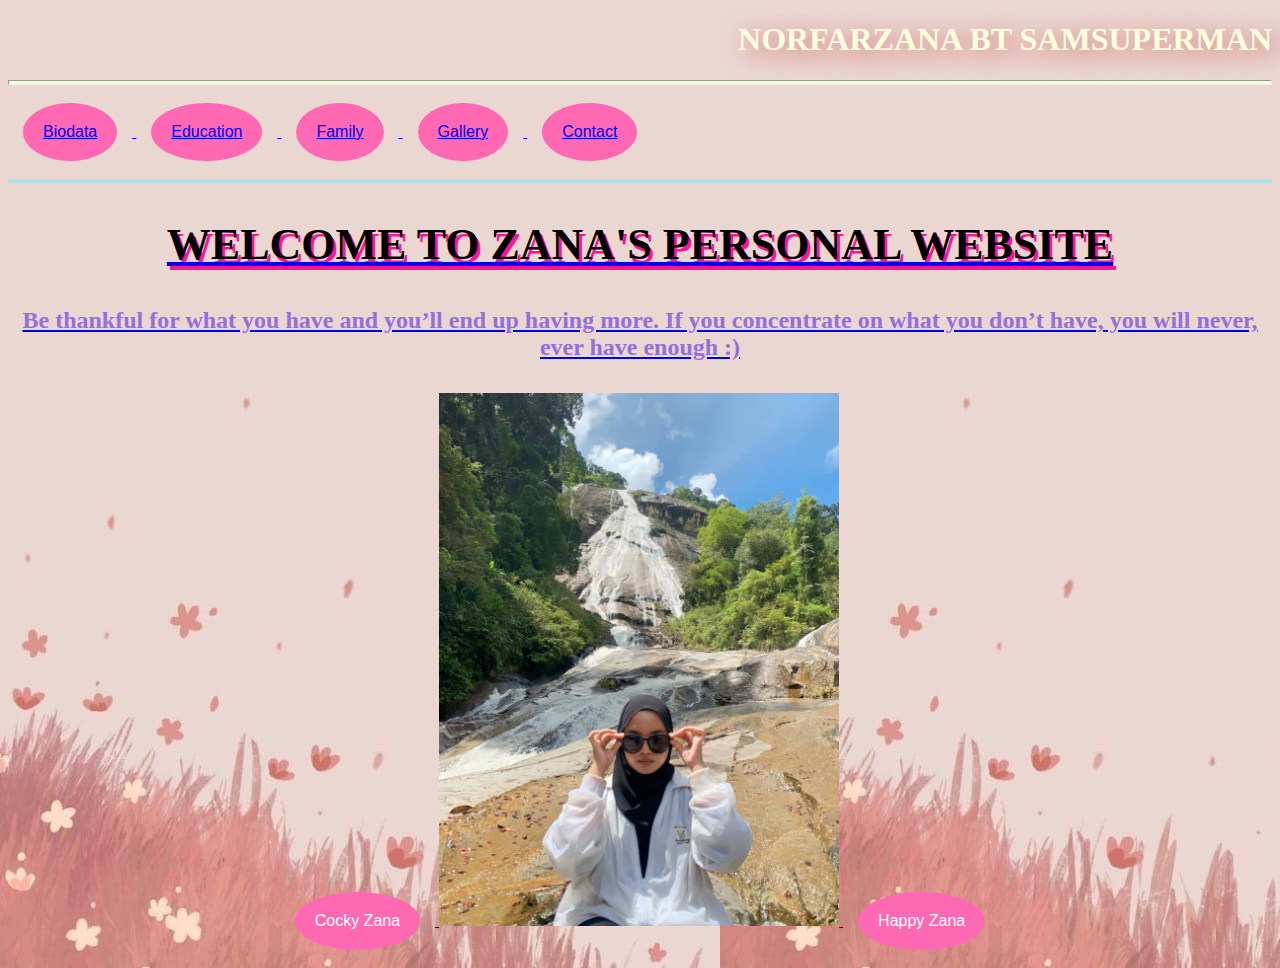
<file: index.html>
<!DOCTYPE html>
<html>
<head>
	<meta charset="utf-8">
	<meta name="viewport" content="width=device-width, initial-scale=1">
	<title>HOMEPAGE</title>

	<link rel="stylesheet" type="text/css" href= "diam/tolong.css" >
</head>
<body>

	<style>
		body
		{
			background-image: url('gambar/wallpaper3.jpg');
		}
	</style>


		<h1 style="text-align: right; font-family: arial pink;"> <span> NORFARZANA BT SAMSUPERMAN</span> </h1>
		<hr style="height: 3px; color: pink; background-color: lemonchiffon;">
<div>
  	<button> <a href= "biodata.html">Biodata</button> 
<button> <a href="education.html">Education</button>
<button> <a href="family.html">Family</button>
<button> <a href= "gallery.html">Gallery</button>
<button> <a href= "contact.html">Contact</button>
</div>

		<hr style="height:4px; background-color:powderblue; color: olivedrab;border: black; border-width: 10;">
		<p style="text-align:center;">
		<h2 style="text-align:center; font-family: cursive;"> WELCOME TO ZANA'S PERSONAL WEBSITE</h2> </p>

		<header style="text-align:center;">
		<footer style="background-color: mistyrose; bottom: 40px; font-size: 52px; text-align:center;">	
		</footer>

		 <script>
         {
            alert("Assalamualaikum \n Hai semua! \n Selamat datang ke website saya! \n Jaga diri ya semua, kesihatan diri perlu diutamakan!")
         }
     </script>

     <h4> Be thankful for what you have and you’ll end up having more. If you concentrate on what you don’t have, you will never, ever have enough :) </h4>

     	<button onclick="document.getElementById('myImage').src='gambar/depan3.jpg'">Cocky Zana </button>

<img id="myImage" src="gambar/depan3.jpg" style="width:400px">

<button onclick="document.getElementById('myImage').src='gambar/depan2.jpg'"> Happy Zana </button>
     
</body>
</html>
</file>
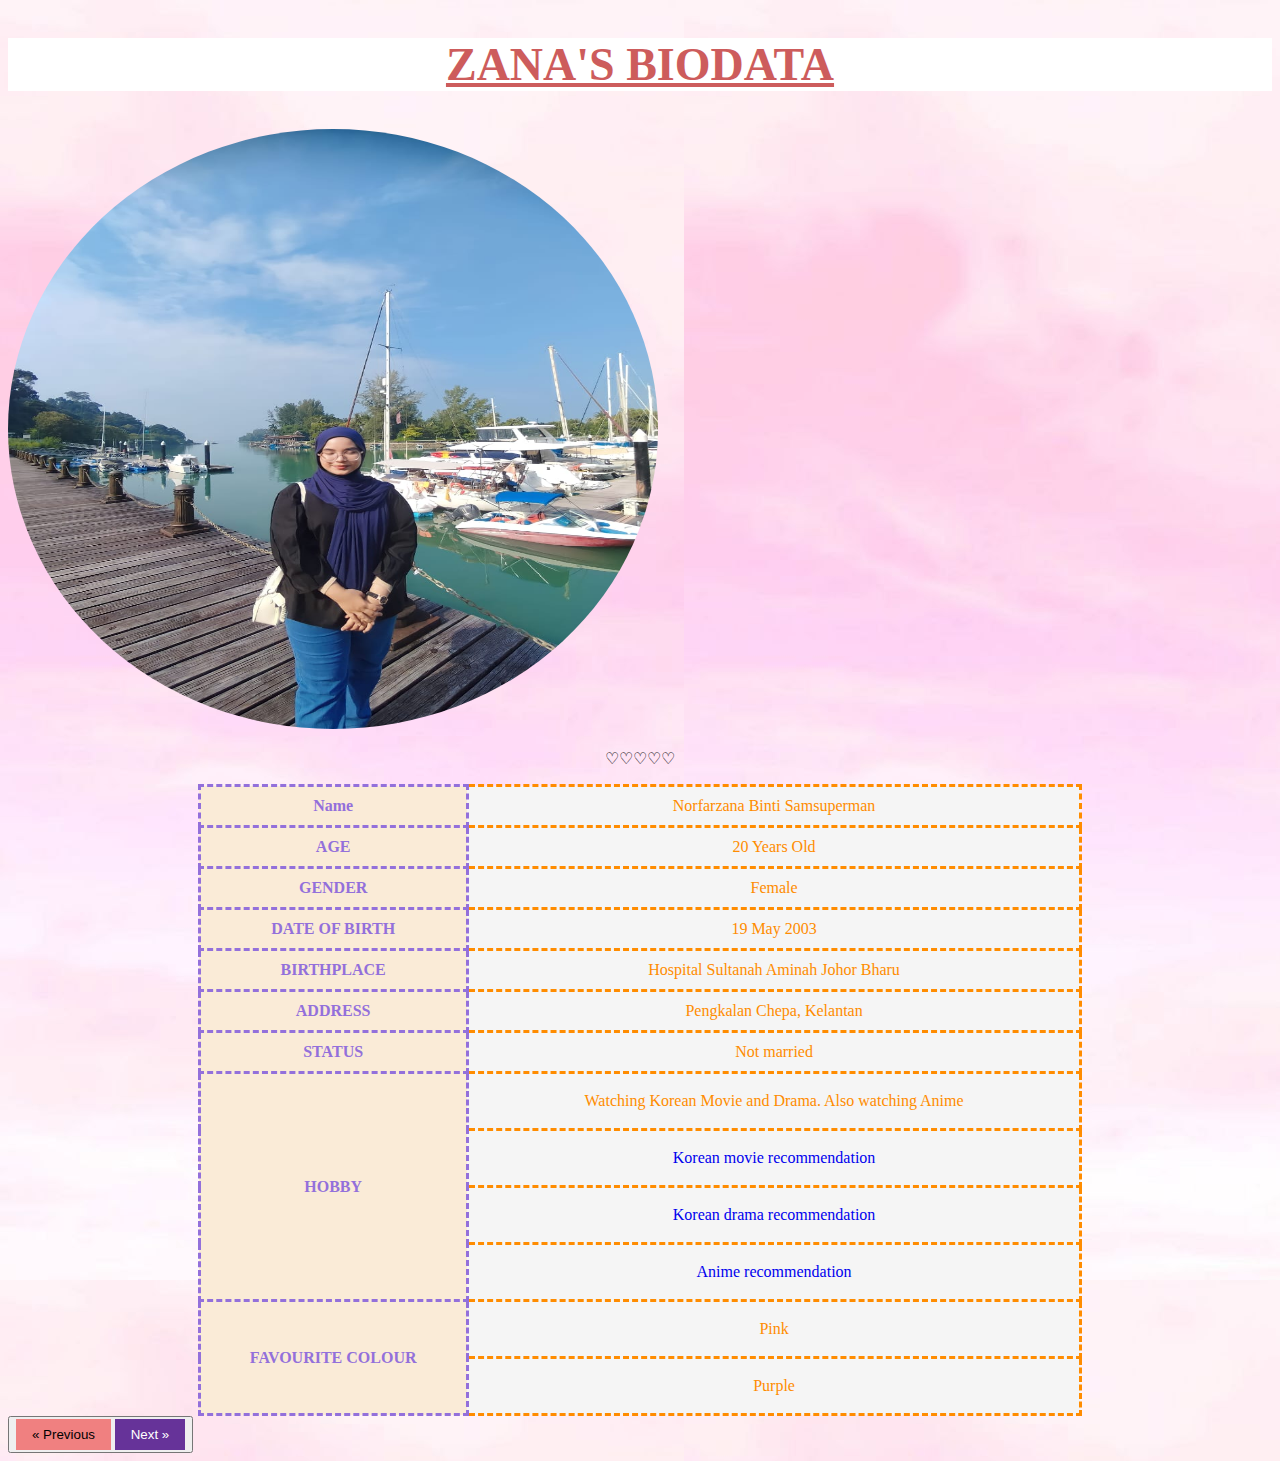
<file: biodata.html>
<!DOCTYPE html>
<html>
<head>
	<meta charset="utf-8">
	<meta name="viewport" content="width=device-width, initial-scale=1">
	<title>BIODATA</title>
	<link rel="stylesheet" type="text/css" href="diam/biodataa.css">
	<style>





		body
		{
			background-image: url('gambar/jihah1.jpg');

		}

		table, th, td, tr
		{

			border: dashed; color: darkorange; 
			border-collapse: collapse;



		}
		th, td
		{
			padding: 10px;
		}
		th
		{
			background-color: antiquewhite;
			color: mediumpurple;
		}
		tr
		{
			background-color: whitesmoke;
		}
		td
		{
			text-align: center;
		}
		td:hover
		{
			background-color: lightskyblue;
		}
		span
		{
			text-shadow: greenyellow;
		}
	</style>

	

</head>
<body>
   <h2 style=" background-color: white; font-size: 46px; color: indianred;"> ZANA'S BIODATA</h2>

 <img src="gambar/gambar_biodata.jpg" alt="Avatar" class="avatar"> 

	<p style="text-align: center;"> ♡♡♡♡♡ </p>
 		

<table style="width:70%" align="center">
	<div>
		<th>Name</th>
		<td>Norfarzana Binti Samsuperman</td>
	</tr>

	<tr>
		<th>AGE</th>
		<td>20 Years Old</td>
	</tr>
	<tr>
		<th>GENDER</th>
		<td>Female</td>
	</tr>

	<tr>
		<th> DATE OF BIRTH</th>
		<td>19 May 2003</td>
	</tr>

	<tr>
		<th>BIRTHPLACE</th>
		<td>Hospital Sultanah Aminah Johor Bharu</td>
	</tr>
	<tr>
		<th> ADDRESS</th>
		<td> Pengkalan Chepa, Kelantan</td>
	</tr>
	<tr>
		<th>STATUS</th>
		<td>Not married</td>
	</tr>
	<tr>
		<th rowspan="4">HOBBY</th>
		<td> <a> Watching Korean Movie and Drama. Also watching Anime </a> </td>
		<tr>
    <td> <a href="https://mydramalist.com/article/13-best-korean-movies-of-2023-so-far"target="_blank"> Korean movie recommendation</a></td>
 </tr>
 </tr>
 	<tr>
    <td> <a href="https://mydramalist.com/shows/top_korean_dramas"target="_blank"> Korean drama recommendation </a></td>
 </tr>
 	<tr>
 		<td> <a href="https://www.anime-planet.com/anime/one-piece/recommendations"target="_blank"> Anime recommendation </a> </td>
 	</tr>
 </tr>
 	<tr>
		<th rowspan="2">FAVOURITE COLOUR</th>
		<td> <a> Pink </a> </td>
		<tr>
    <td> <a> Purple </a></td>
 </tr>
</div>

</table>
<button>
<a href="index.html" class="previous">&laquo; Previous</a>
<a href="education.html" class="next">Next &raquo;</a>
</button>



</body>
</html>
</file>
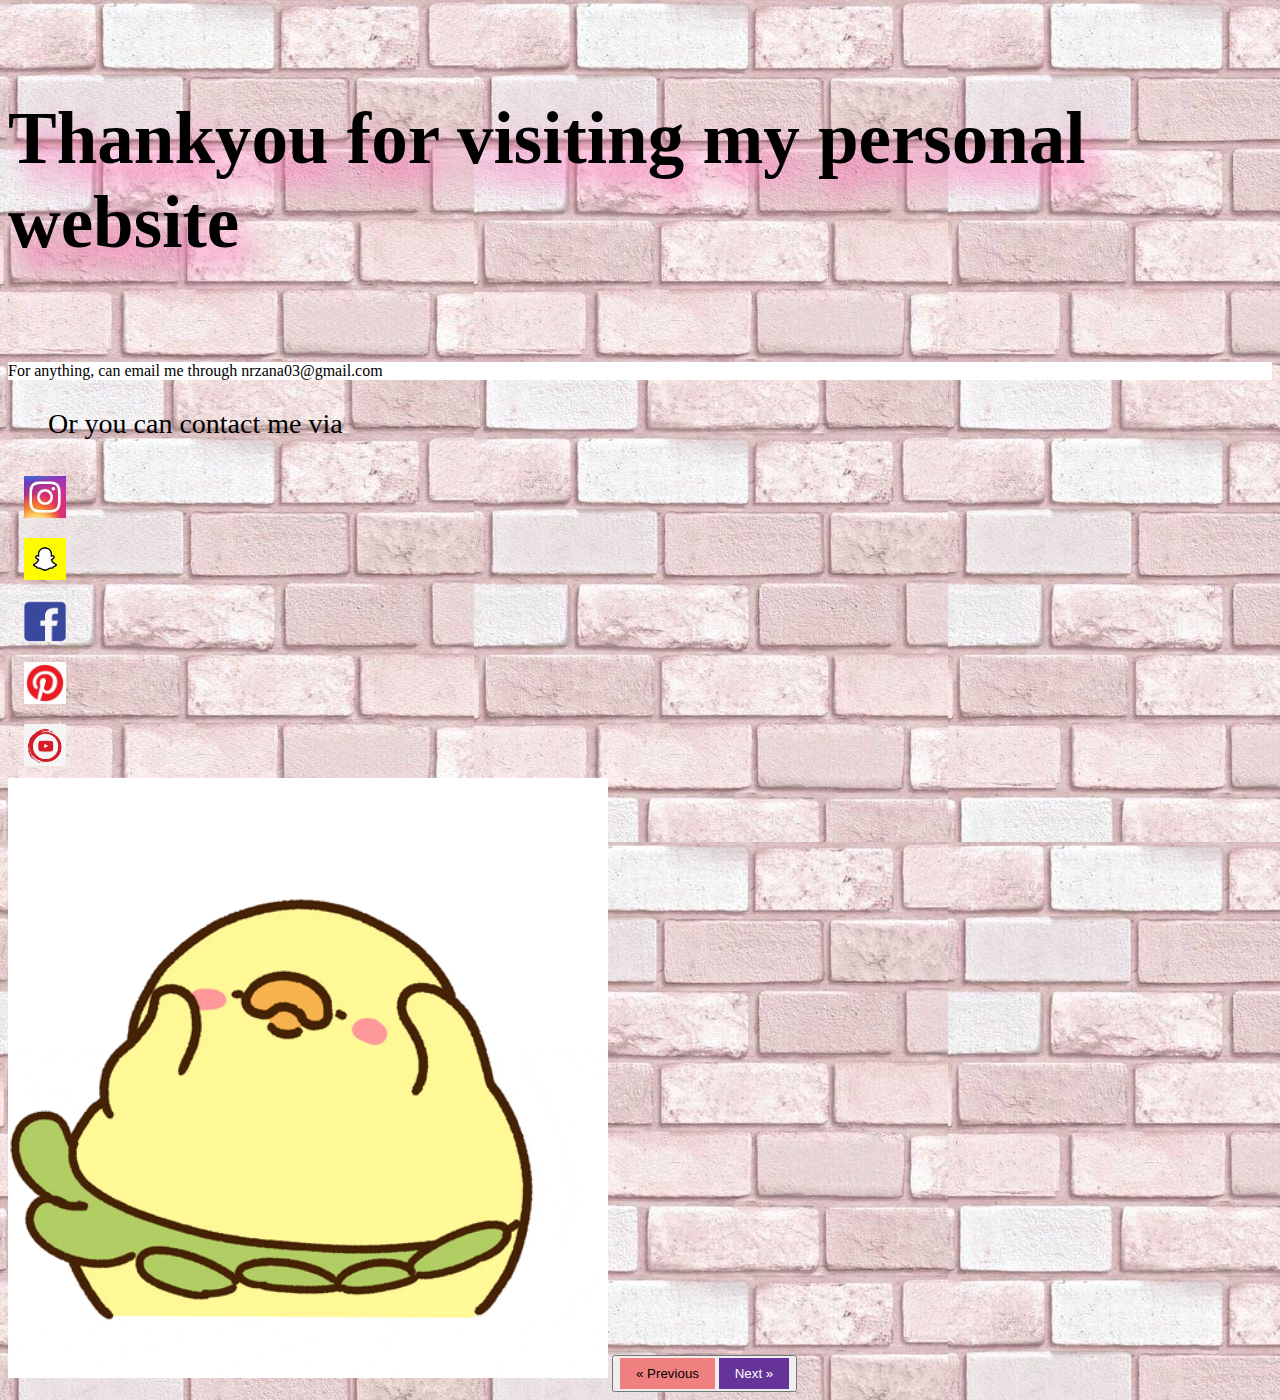
<file: contact.html>
<!DOCTYPE html>
<html>
<head>
	<meta charset="utf-8">
	<meta name="viewport" content="width=device-width, initial-scale=1">
	<title>Contact</title>
	<link rel="stylesheet" type="text/css" href="diam/contac.css">
</head>
<body>

  <h4>Thankyou for visiting my personal website</h4>
<style>
	body
		{
			background-image: url('gambar/backgroundkoko.jpg');
		}

</style>
</head>
<body>
<style> 
#myDIV {
  border: none;
  animation: mymove 5s infinite;
}

@keyframes mymove {
  50% {font-size: 40px;}
}
</style>
</head>
<body>

<div id="myDIV">
  <p >For anything, can email me through nrzana03@gmail.com </p>
</div>

<ul style="font-size: 28px;">Or you can contact me via</ul>
	<li> <a href="https://www.instagram.com/_nzanaa?igsh=MXJ3ZWg5b2VqbHNscA=="><img src="gambar/instagram.jpg"style="width:42px;height:42px;"></a></li>
	<li> <a href="https://www.snapchat.com/add/nrrzanaa?share_id=Y5e0TbJKA6M&locale=en-GB"><img src="gambar/snapchat.jpg"style="width:42px;height:42px;"></a></li>
	<li> <a href="https://www.facebook.com/nrr.zana?mibextid=JRoKGi"><img src="gambar/facebook.jpg"style="width:42px;height:42px;"></a></li>
	<li> <a href="https://pin.it/4Cc1cu9"><img src="gambar/pinterest.jpg"style="width:42px;height:42px;"></a></li>
	<li> <a href="https://youtube.com/@norfarzana9795?si=nWuAUMPJ5kdHZNul"><img src="gambar/youtube.jpg"style="width:42px;height:42px;"></a></li>

<img src="gambar/duck.gif" style="height:600px" "width:600px">

<button class="center">
<a href="family.html" class="previous">&laquo; Previous</a>
<a href="index.html" class="next">Next &raquo;</a>
</button>




</body>
</html>
</file>
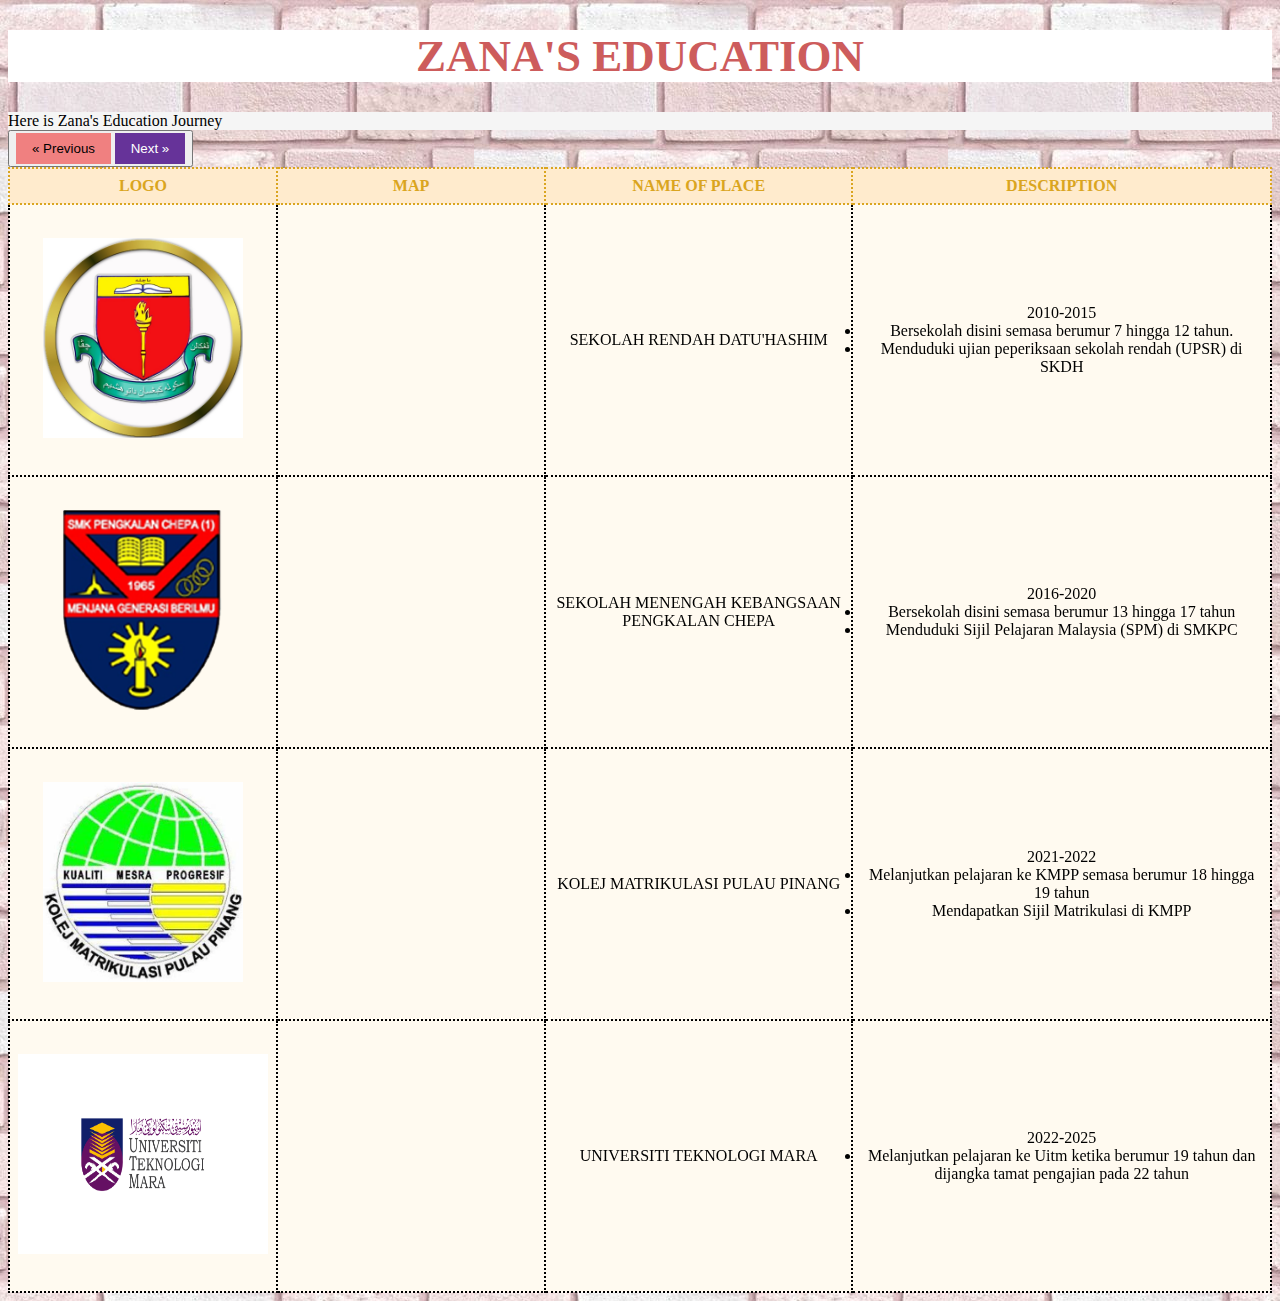
<file: education.html>
<!DOCTYPE html>
<html>
<head>
	<meta charset="utf-8">
	<meta name="viewport" content="width=device-width, initial-scale=1">
	<title>EDUCATION</title>
	<link rel="stylesheet" type="text/css" href="diam/edu.css">
	
	<style>

		body
		{
			background-image: url('gambar/backgroundkoko.jpg');
		}
		table, th, td, tr
		{

			border: 2px dotted; green;
			border-collapse: collapse;

		}
		th, td
		{
			padding: 8px;
		}
		th
		{
			background-color: blanchedalmond;
			color: goldenrod;
		}
		tr
		{
			background-color: floralwhite;
		}
		td
		{
			text-align: center;
		}
		td:hover
		{
			background-color: lightcyan;
		}

	</style>


</head>
<body>

<table class="center">
	<h1 style="color: indianred; text-align: center;"> ZANA'S EDUCATION</h1>
	<style>
		h1 {
			font-size: 45px;
			background-color: white;
		}
	</style>
<li style="background-color: whitesmoke;"> Here is Zana's Education Journey</li>



	<tr>
		<th>LOGO</th>
		<th>MAP</th>
		<th>NAME OF PLACE</th>
		<th>DESCRIPTION</th>
		
	</tr>
	<tr>
		<td > <a href="https://www.uitm.edu.my/index.php/en"> <img src="gambar/skdh.jpg" style="width: 200px;height: 200px;"></td>
		<td style="width:2px"> <iframe src="https://www.google.com/maps/embed?pb=!1m18!1m12!1m3!1d3966.7981675170613!2d102.28649637360645!3d6.157780527308103!2m3!1f0!2f0!3f0!3m2!1i1024!2i768!4f13.1!3m3!1m2!1s0x31b6b1bd54a4237d%3A0x2914e331f0c6edee!2sSK%20Datu&#39;%20Hashim!5e0!3m2!1sen!2smy!4v1702109602049!5m2!1sen!2smy" width="250" height="250" style="border:0;" allowfullscreen="" loading="lazy" referrerpolicy="no-referrer-when-downgrade"></iframe> </td>
		<td>SEKOLAH RENDAH DATU'HASHIM</td>
		<td>2010-2015<li> Bersekolah disini semasa berumur 7 hingga 12 tahun. <li> Menduduki ujian peperiksaan sekolah rendah (UPSR) di SKDH </li> </li></td>

		<tr>	
		<td> <img src="gambar/smkpc.png" style="width:200px;height:200px"> </td>
		<td> <iframe src="https://www.google.com/maps/embed?pb=!1m14!1m8!1m3!1d15867.248215225582!2d102.2980476!3d6.1559212!3m2!1i1024!2i768!4f13.1!3m3!1m2!1s0x31b6b1a04d972cc1%3A0xeb781bced0cef6c0!2sSMK%20Pengkalan%20Chepa%202!5e0!3m2!1sen!2smy!4v1702109550472!5m2!1sen!2smy" width="250" height="250" style="border:0;" allowfullscreen="" loading="lazy" referrerpolicy="no-referrer-when-downgrade"></iframe> </td>
		<td>SEKOLAH MENENGAH KEBANGSAAN PENGKALAN CHEPA</td>
		<td>2016-2020 <li> Bersekolah disini semasa berumur 13 hingga 17 tahun </li> <li> Menduduki Sijil Pelajaran Malaysia (SPM) di SMKPC </li></td>
		</tr>

		<tr>
		<td> <img src="gambar/kmpp.jpeg" style="width:200px;height:200px"></td>
		<td> <iframe src="https://www.google.com/maps/embed?pb=!1m18!1m12!1m3!1d3971.507389260002!2d100.43312907360242!3d5.491392934298856!2m3!1f0!2f0!3f0!3m2!1i1024!2i768!4f13.1!3m3!1m2!1s0x304ada9f66a2bd75%3A0xee9f86140c80248!2sKolej%20Matrikulasi%20Pulau%20Pinang!5e0!3m2!1sen!2smy!4v1702109316421!5m2!1sen!2smy" width="250" height="250" style="border:0;" allowfullscreen="" loading="lazy" referrerpolicy="no-referrer-when-downgrade"></iframe> </td>
		<td>KOLEJ MATRIKULASI PULAU PINANG</td>
		<td>2021-2022 <li> Melanjutkan pelajaran ke KMPP semasa berumur 18 hingga 19 tahun</li> <li> Mendapatkan Sijil Matrikulasi di KMPP </li></td>
		</tr>

		<tr>	
		<td> <img src="gambar/uitm.png" style="width:250px;height:200px"></td>
		<td>  <iframe src="https://www.google.com/maps/embed?pb=!1m18!1m12!1m3!1d3967.1147936017305!2d102.2283092749895!3d6.115245393871354!2m3!1f0!2f0!3f0!3m2!1i1024!2i768!4f13.1!3m3!1m2!1s0x31b6afc3ed4c95fd%3A0x101640f19756f575!2sUiTM%20Cawangan%20Kelantan%20Kampus%20Kota%20Bharu!5e0!3m2!1sen!2smy!4v1702108974662!5m2!1sen!2smy" width="250" height="250" style="border:0;" allowfullscreen="" loading="lazy" referrerpolicy="no-referrer-when-downgrade"></iframe> </td>
		<td> UNIVERSITI TEKNOLOGI MARA</td>
		<td>2022-2025 <li> Melanjutkan pelajaran ke Uitm ketika berumur 19 tahun dan dijangka tamat pengajian pada 22 tahun</li></td>
		</tr>
	</tr>
	<button class="center">
<a href="biodata.html" class="previous">&laquo; Previous</a>
<a href="family.html" class="next">Next &raquo;</a>
</button>


	</body>
	</html>
</file>
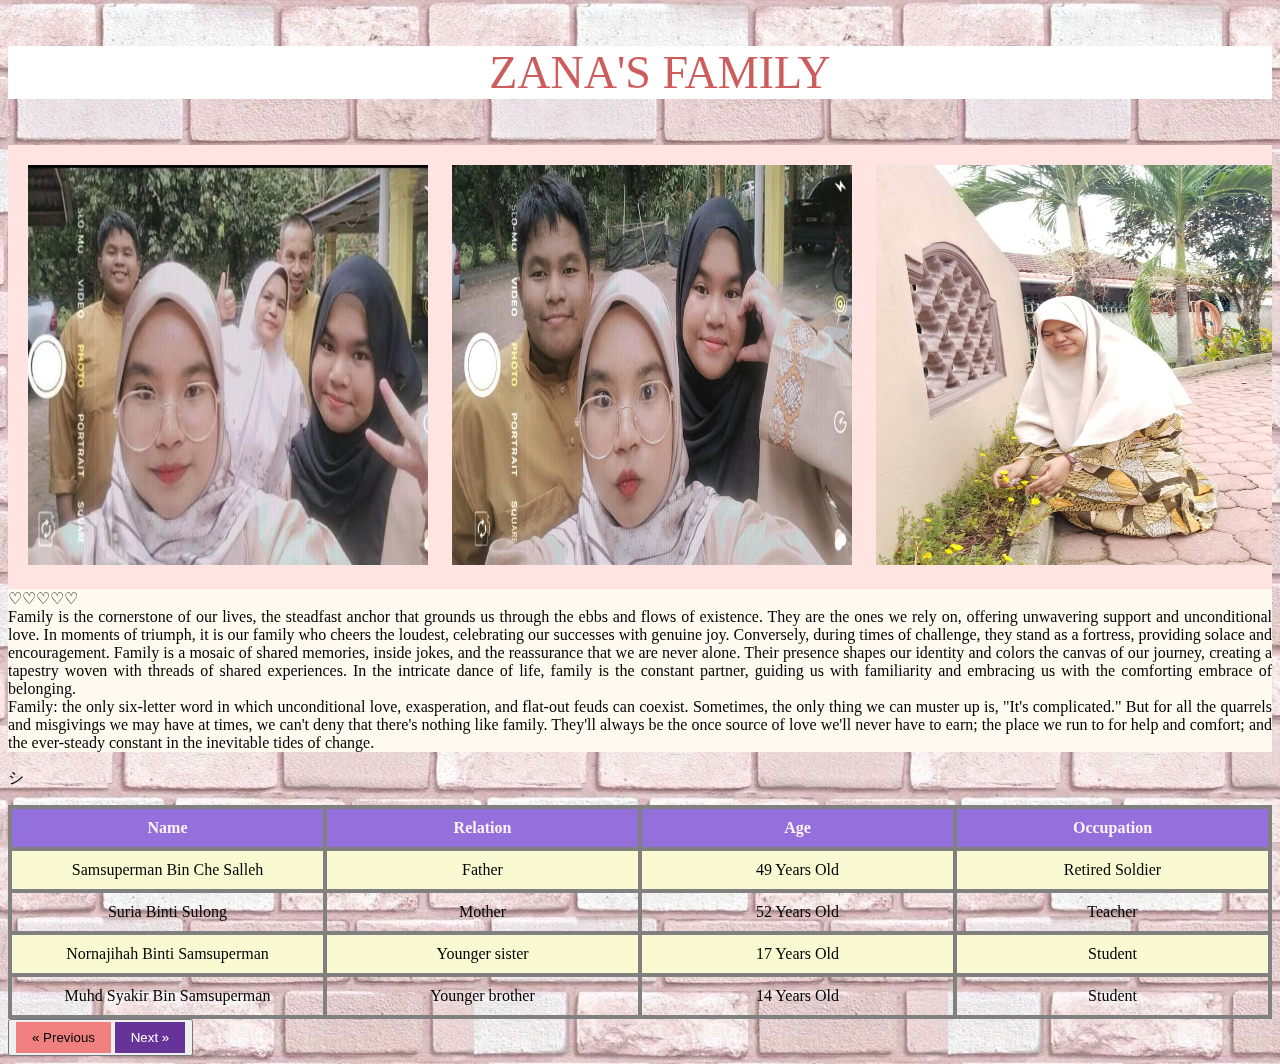
<file: family.html>
<!DOCTYPE html>
<html>
<head>
	<meta charset="utf-8">
	<meta name="viewport" content="width=device-width, initial-scale=1">
	<title>FAMILY</title>

	<link rel="stylesheet" type="text/css" href= "diam/famili.css" >

</head>
<body>

	<ol style=" background-color: white; font-size: 46px; color: indianred;"> ZANA'S FAMILY</ol>

	<div class="scroll-container">
  <img src="gambar/family.jpg" height="400px" width="400px">
  <img src="gambar/ibu.jpg" height="400px" width="400px">
  <img src="gambar/famibu.jpg" height="400px" width="400px">
  <img src="gambar/famna.jpg" height="400px" width="400px">
</div>

	<li> ♡♡♡♡♡ </li>
	<li style="text-justify: inter-character;"> Family is the cornerstone of our lives, the steadfast anchor that grounds us through the ebbs and flows of existence. They are the ones we rely on, offering unwavering support and unconditional love. In moments of triumph, it is our family who cheers the loudest, celebrating our successes with genuine joy. Conversely, during times of challenge, they stand as a fortress, providing solace and encouragement. Family is a mosaic of shared memories, inside jokes, and the reassurance that we are never alone. Their presence shapes our identity and colors the canvas of our journey, creating a tapestry woven with threads of shared experiences. In the intricate dance of life, family is the constant partner, guiding us with familiarity and embracing us with the comforting embrace of belonging.</li>
	<li> Family: the only six-letter word in which unconditional love, exasperation, and flat-out feuds can coexist. Sometimes, the only thing we can muster up is, "It's complicated." But for all the quarrels and misgivings we may have at times, we can't deny that there's nothing like family. They'll always be the once source of love we'll never have to earn; the place we run to for help and comfort; and the ever-steady constant in the inevitable tides of change.</li>

	<style>

		body
		{
			background-image: url('gambar/backgroundkoko.jpg');
		}
		table, th, td, tr
		{

			border: 4px gray solid;
			border-collapse: collapse;

		}
		th, td
		{
			padding: 10px;
	lightseagreen	}
		th
		{
			background-color: mediumpurple;
			color: lavenderblush;
		}
		tr:nth-child(even)
		{
			background-color: lightgoldenrodyellow;
		}
		td
		{
			text-align: center;
		}
		td:hover
		{
			background-color: lightseagreen;
		}

</style>
<p> シ </p>

	<table style="width:100%">

	<tr>
		<th style="width:25%">Name</th>
		<th style="width:25%">Relation</th>
		<th style="width:25%">Age</th>
		<th style="width:25%">Occupation</th>
	</tr>
	<tr>
		<td>Samsuperman Bin Che Salleh</td>
		<td>Father</td>
		<td> 49 Years Old</td>
		<td>Retired Soldier</td>

		<tr>	
		<td>Suria Binti Sulong</td>
		<td>Mother</td>
		<td> 52 Years Old</td>
		<td> Teacher </td>
		</tr>

		<tr>
		<td>Nornajihah Binti Samsuperman</td>
		<td>Younger sister</td>
		<td> 17 Years Old</td>
		<td>Student </td>
		</tr>

		<tr>	
		<td>Muhd Syakir Bin Samsuperman</td>
		<td>Younger brother</td>
		<td> 14 Years Old</td>
		<td> Student</td>
		</tr>

	</tr>

</table>
<button class="center">
<a href="education.html" class="previous">&laquo; Previous</a>
<a href="gallery.html" class="next">Next &raquo;</a>
</button>
 

</body>
</html>
</file>
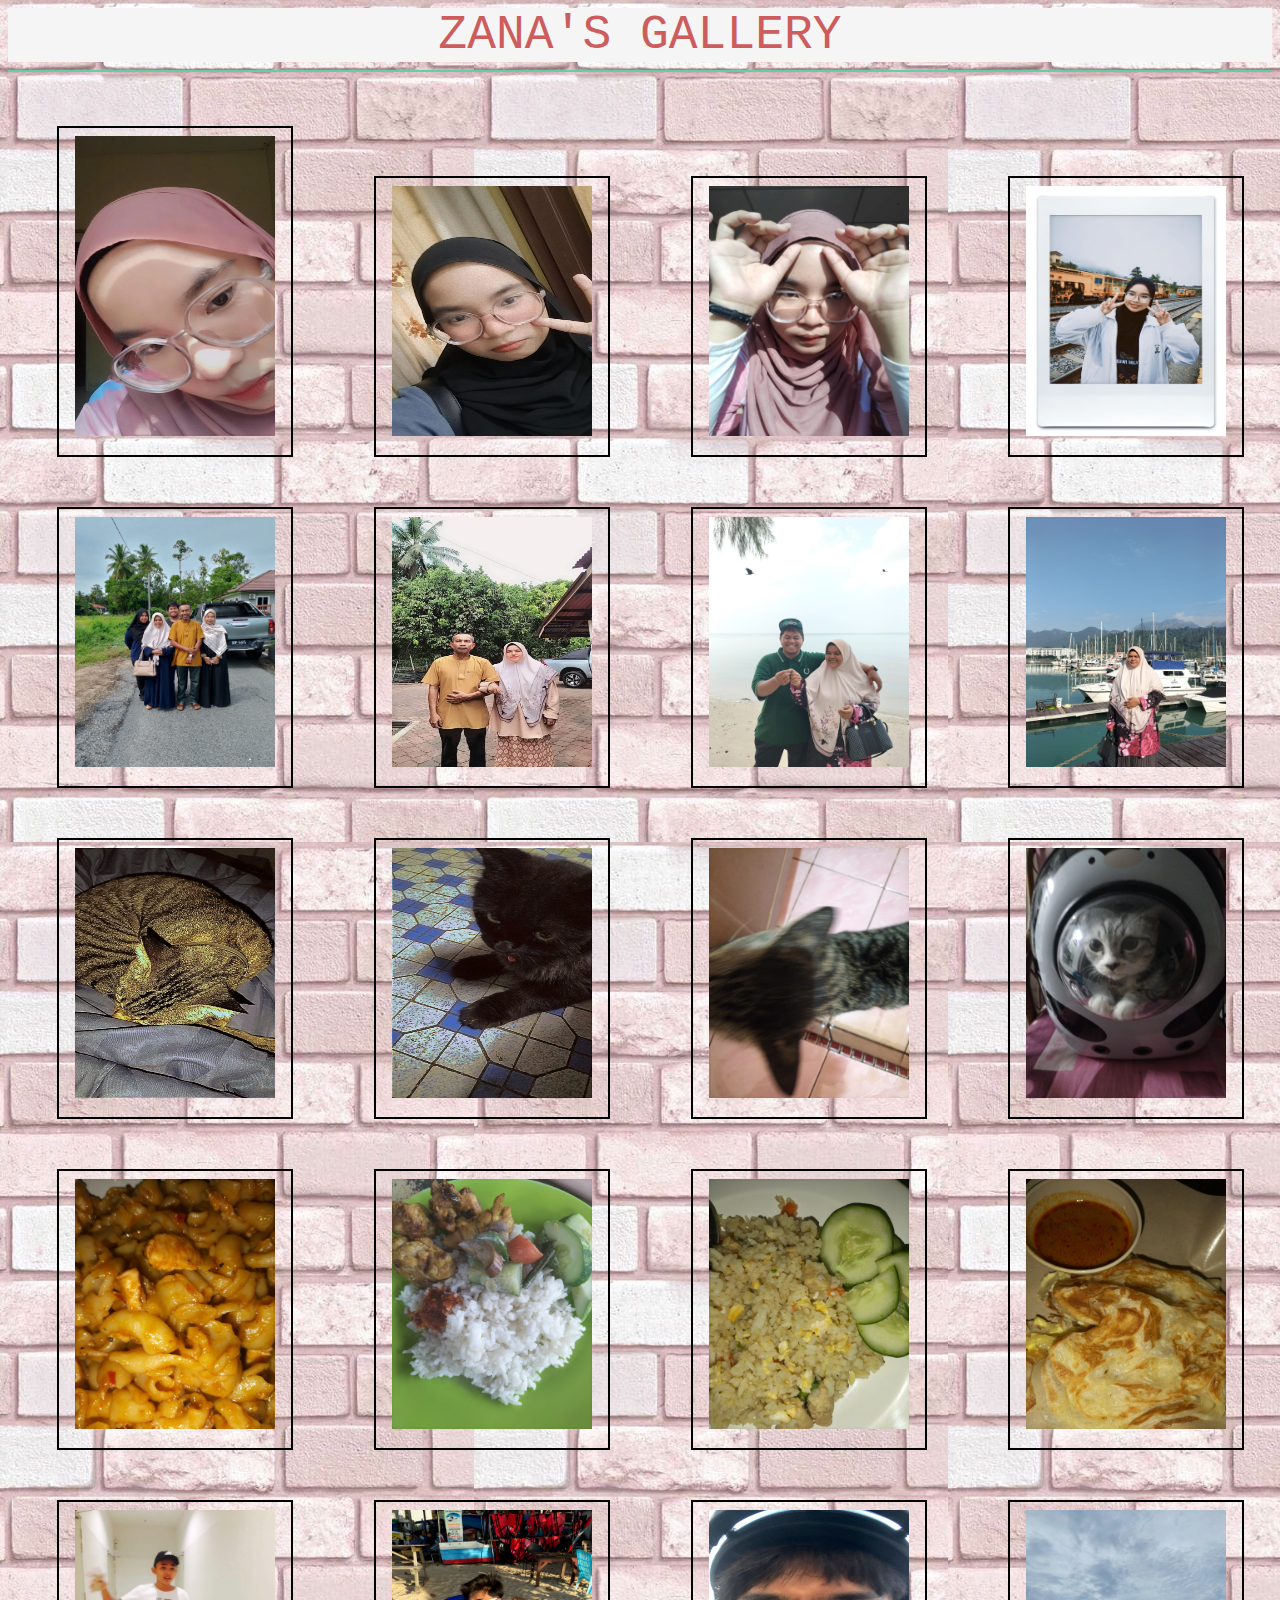
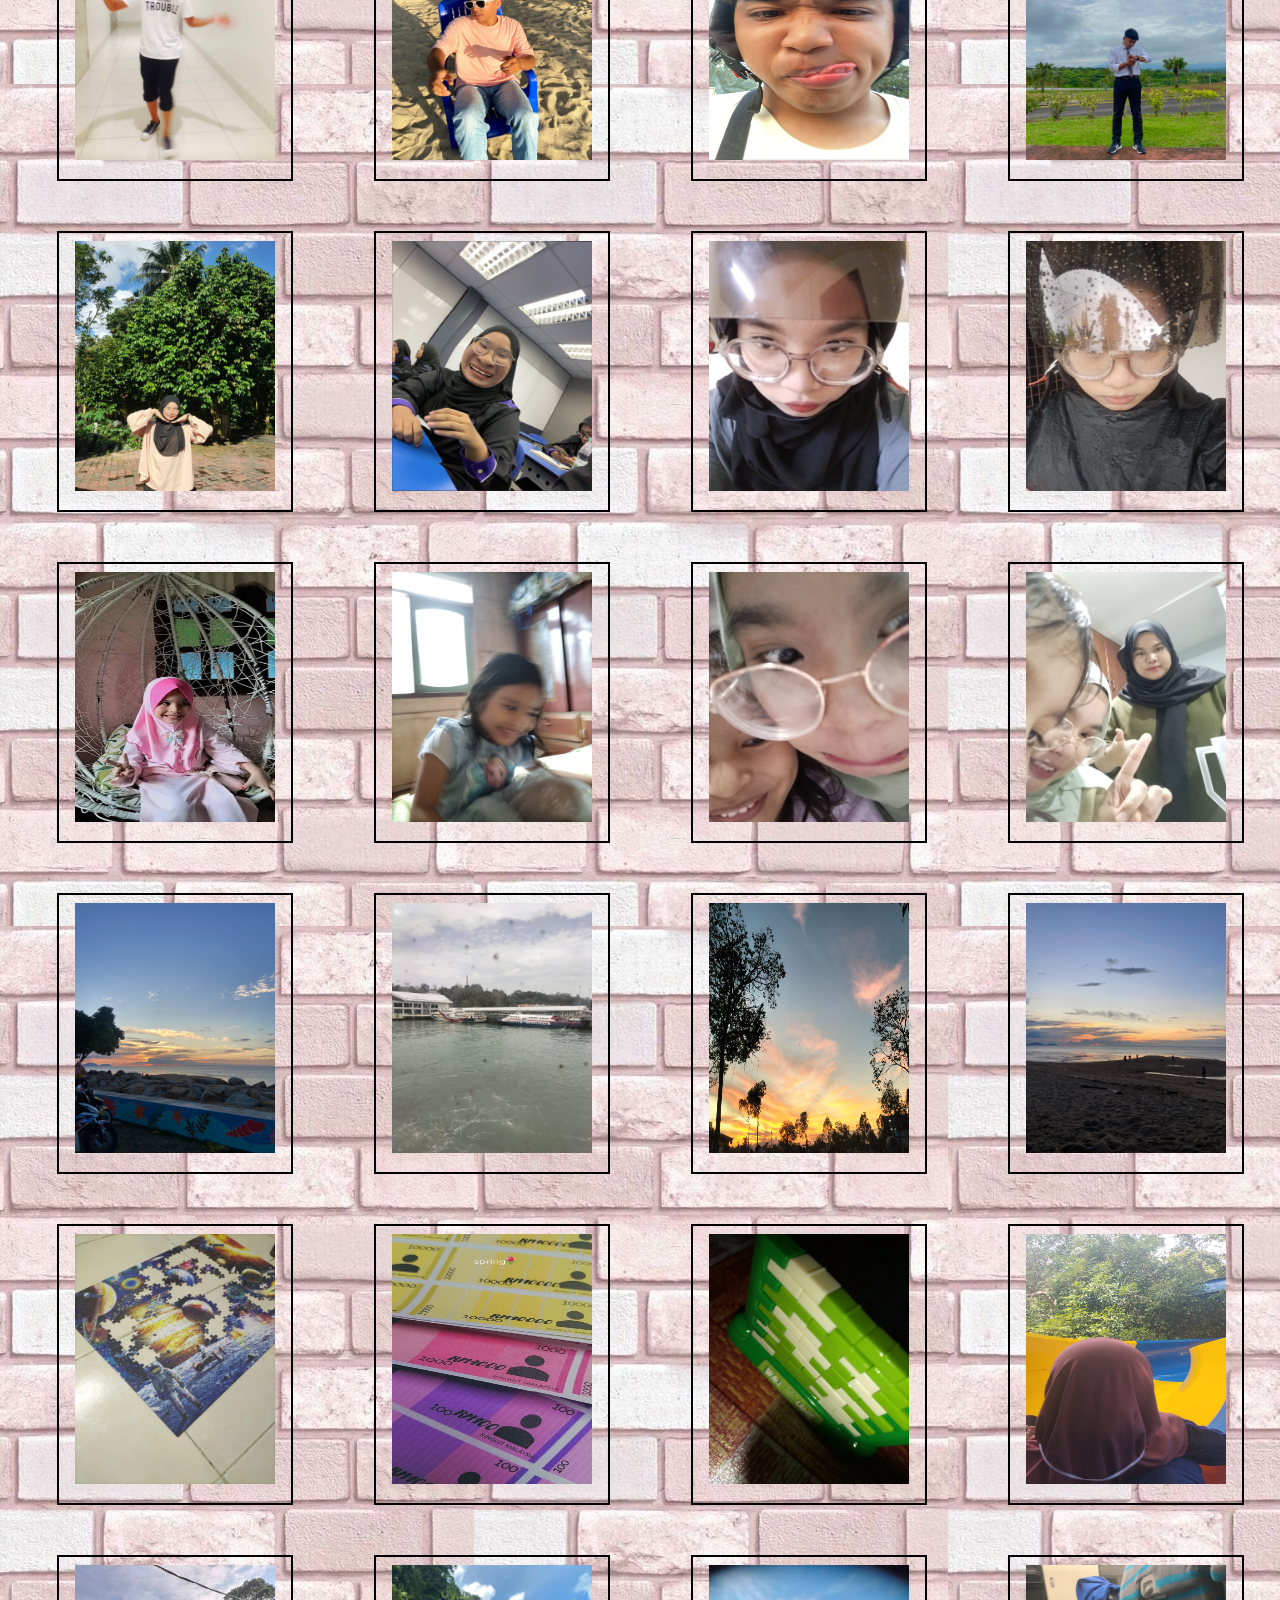
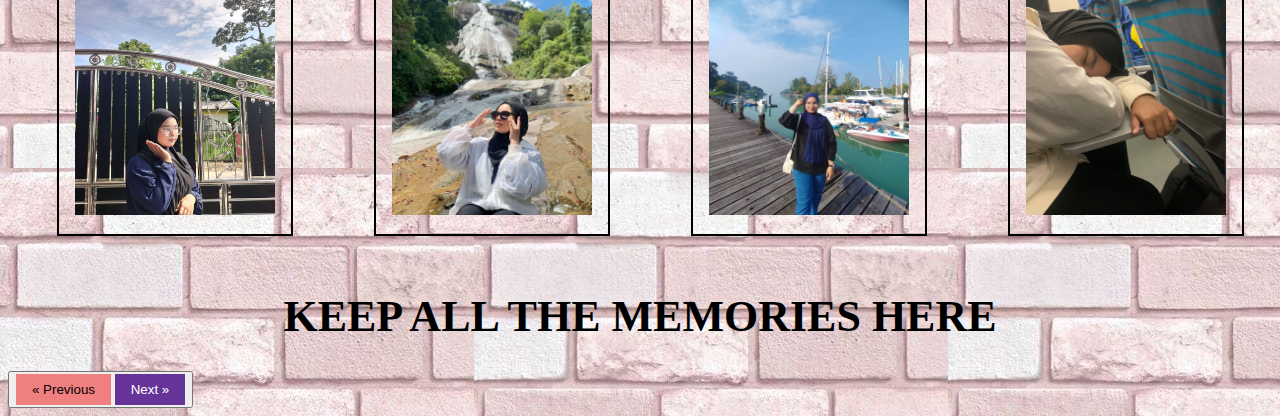
<file: gallery.html>
<!DOCTYPE html>
<html>
<head>
	<meta charset="utf-8">
	<meta name="viewport" content="width=device-width, initial-scale=1">
	<title>GALLERY</title>


<link rel="stylesheet" type="text/css" href= "diam/galery.css" >

<header style="text-align:center;font-family: monospace; color: indianred; background-color: whitesmoke; font-size: 48px;"> ZANA'S GALLERY </header>

<style>
		body
		{
			background-image: url('gambar/backgroundkoko.jpg');
		}
		h1 a
		{

			border: 2px solid black;
			margin: 25px;
			display: inline-block;
			align-content: center;
			margin-left: 45px;
		}
		h2
		{
			font-family: cursive;
		}

	</style>
</head>
<body>
		<header style="text-align: center;">
			<hr style="height: 2px;color: black;background-color: mediumaquamarine; border-width: 0;">
		</header>

		<h1>

			<a> <img src="gambar/gallery2.jpg" style="height:300px; width: 200px;"> </a>
			<a> <img src="gambar/gallery4.jpg" style="height:250px; width:200px"></a>
			<a> <img src="gambar/gallery5.jpg" style="height:250px; width:200px"></a>
			<a> <img src="gambar/gallery16.jpg" style="height:250px; width:200px"></a>
			<a>  <img src="gambar/gallery23.jpg" style="height:250px; width:200px"> </a>
			<a> <img src="gambar/gallery1.jpg" style="height:250px; width: 200px;"> </a>
			<a> <img src="gambar/gallery8.jpg" style="height:250px; width:200px"></a>
			<a> <img src="gambar/gallery15.jpg" style="height:250px; width:200px"></a>
			<a> <img src="gambar/gallery14.jpg" style="height:250px; width:200px"></a>
			<a>  <img src="gambar/gallery18.jpg" style="height:250px; width:200px"> </a>
			<a> <img src="gambar/gallery12.jpg" style="height:250px; width: 200px;"> </a>
			<a> <img src="gambar/gallery21.jpg" style="height:250px; width:200px"></a>
			<a> <img src="gambar/gallery11.jpg" style="height:250px; width:200px"></a>
			<a> <img src="gambar/gallery17.jpg" style="height:250px; width:200px"></a>
			<a>  <img src="gambar/gallery19.jpg" style="height:250px; width:200px"> </a>
			<a> <img src="gambar/gallery7.jpg" style="height:250px; width: 200px;"> </a>
			<a> <img src="gambar/gallery6.jpg" style="height:250px; width:200px"></a>
			<a> <img src="gambar/gallery20.jpg" style="height:250px; width:200px"></a>
			<a> <img src="gambar/aiman1.jpg" style="height:250px; width:200px"></a>
			<a>  <img src="gambar/gallery13.jpg" style="height:250px; width:200px"> </a>
			<a> <img src="gambar/depan1.jpg" style="height:250px; width: 200px;"> </a>
			<a> <img src="gambar/zana1.jpg" style="height:250px; width:200px"></a>
			<a> <img src="gambar/zana2.jpg" style="height:250px; width:200px"></a>
			<a> <img src="gambar/zana3.jpg" style="height:250px; width:200px"></a>
			<a>  <img src="gambar/medina1.jpg" style="height:250px; width:200px"> </a>
			<a> <img src="gambar/medina3.jpg" style="height:250px; width: 200px;"> </a>
			<a> <img src="gambar/medina2.jpg" style="height:250px; width:200px"></a>
			<a> <img src="gambar/medina4.jpg" style="height:250px; width:200px"></a>
			<a> <img src="gambar/sunset1.jpg" style="height:250px; width:200px"></a>
			<a> <img src="gambar/sunset4.jpg" style="height:250px; width: 200px;"> </a>
			<a> <img src="gambar/sunset3.jpg" style="height:250px; width:200px"></a>
			<a> <img src="gambar/sunset2.jpg" style="height:250px; width:200px"></a>
			<a> <img src="gambar/mainan1.jpg" style="height:250px; width:200px"></a>
			<a>  <img src="gambar/mainan2.jpg" style="height:250px; width:200px"> </a>
			<a> <img src="gambar/mainan3.jpg" style="height:250px; width: 200px;"> </a>
			<a> <img src="gambar/mainan4.jpg" style="height:250px; width:200px"></a>
			<a> <img src="gambar/zanaa1.jpg" style="height:250px; width:200px"></a>
			<a> <img src="gambar/zanaa2.jpg" style="height:250px; width:200px"></a>
			<a> <img src="gambar/zanaa3.jpg" style="height:250px; width:200px"></a>
			<a> <img src="gambar/zanaa4.jpg" style="height:250px; width:200px"></a>

</style>
<h1>KEEP ALL THE MEMORIES HERE</h1>
		
		<button>
<a href="family.html" class="previous">&laquo; Previous</a>
<a href="contact.html" class="next">Next &raquo;</a>
</button>

</body>
</html>
</file>
<file: diam/tolong.css>
span
{
	color: lightyellow;
	text-shadow: 7px 5px 23px indianred;
	line-height: 18px;
}
nav
{
	text-align: center;
	display: flex;
	padding-top: 7%;
	padding-bottom: 8%;
	padding-left: 5%;
}
h2{
	font-size: 44px;
	text-shadow: 3px 4px deeppink;
	color: black;
}
h4{
	font-size: 24px;
	color: mediumpurple;

}
button {
  background-color: hotpink;
  border: darkorchid;
  color: white;
  padding: 20px;
  text-align: center;
  text-decoration: none;
  display: inline-block;
  font-size: 16px;
  margin: 10px 15px;
}

button{border-radius: 50%;}
</file>
<file: diam/biodataa.css>
.avatar {
  vertical-align: initial;
  width: 650px;
  height: 600px;
  border-radius: 350%;
}
h2
{
  background color: white;
  text-decoration: overline;
  text-decoration-line: underline;
  text-align: center;
  text-shadow: blueviolet;
  font font-family: verdana ;
  color: indianred;
}
a {
  text-decoration: none;
  display: inline-block;
  padding: 8px 16px;
}
.previous {
  background-color: lightcoral;
  color: black;
}

.next {
  background-color: rebeccapurple;
  color: white;
}
</file>
<file: diam/contac.css>
h4
{
	font-family: 'Brush Script MT', cursive;
	font-size: 73px;
	text-shadow:10px 20px 30px hotpink; 
	font-stretch: expanded;
}
p{
	background-color: white;
}
a {
  text-decoration: none;
  display: inline-block;
  padding: 8px 16px;
}
.previous {
  background-color: lightcoral;
  color: black;
}

.next {
  background-color: rebeccapurple;
  color: white;
}
</file>
<file: diam/edu.css>
.navbar a:hover, .dropdown:hover .dropbtn {
  background-color: white;
}

.dropdown-content {
  display: block;
  position: absolute;
  background-color: blue;
  min-width: 160px;
  box-shadow: 0px 8px 16px 0px rgba(0,0,0,0.2);
  z-index: 1;
}

.dropdown-content a {
  float: none;
  color: black;
  padding: 22px 26px;
  text-decoration: none;
  display: block;
  text-align: left;
}
.navbar a {
  float: center;
  font-size: 16px;
  color: darkred;
  text-align: center;
  padding: 14px 16px;
  text-decoration: blink;
}
.dropdown {
  float: left;
  overflow: auto;
}

.dropdown .dropbtn {
  font-size: 40px;
  border: dashed;
  outline: black;
  color: purple;
  padding: 20px 26px;
  background-color: inherit;
  font-family: inherit; 
  margin: 0;
}
a {
  text-decoration: none;
  display: inline-block;
  padding: 8px 16px;
}
.previous {
  background-color: lightcoral;
  color: black;
}

.next {
  background-color: rebeccapurple;
  color: white;
}
</file>
<file: diam/famili.css>
div.scroll-container {
  background-color: mistyrose;
  overflow: auto;
  white-space: nowrap;
  padding: 10px;
}

div.scroll-container img {
  padding: 10px;
}
ol{
  text-align: center;
}
li{
  background-color: floralwhite;
  text-align: justify;
}
a {
  text-decoration: none;
  display: inline-block;
  padding: 8px 16px;
}
.previous {
  background-color: lightcoral;
  color: black;
}

.next {
  background-color: rebeccapurple;
  color: white;
}
</file>
<file: diam/galery.css>
img:hover {
  animation: shake 0.5s;
  animation-iteration-count: infinite;
}

@keyframes shake {
  0% { transform: translate(1px, 1px) rotate(0deg); }
  10% { transform: translate(-1px, -2px) rotate(-1deg); }
  20% { transform: translate(-3px, 0px) rotate(1deg); }
  30% { transform: translate(3px, 2px) rotate(0deg); }
  40% { transform: translate(1px, -1px) rotate(1deg); }
  50% { transform: translate(-1px, 2px) rotate(-1deg); }
  60% { transform: translate(-3px, 1px) rotate(0deg); }
  70% { transform: translate(3px, 1px) rotate(-1deg); }
  80% { transform: translate(-1px, -1px) rotate(1deg); }
  90% { transform: translate(1px, 2px) rotate(0deg); }
  100% { transform: translate(1px, -2px) rotate(-1deg); }
}
a {
  text-decoration: none;
  display: inline-block;
  padding: 8px 16px;
}
.previous {
  background-color: lightcoral;
  color: black;
}

.next {
  background-color: rebeccapurple;
  color: white;
}
h1{
  color: black;
  font-size: 44px;
  text-align: center;
  font-family: 'Brush Script MT', cursive;
</file>
